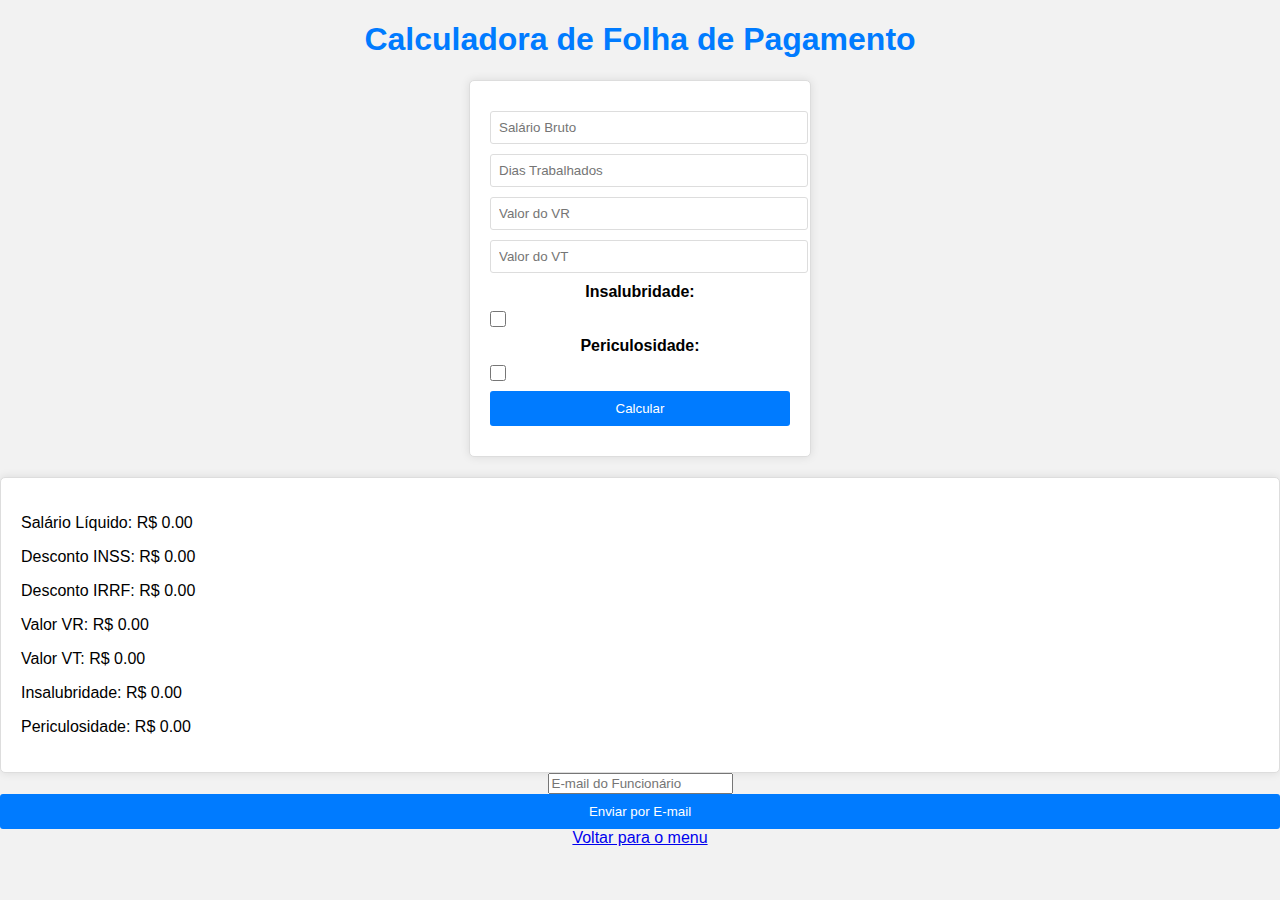
<file: index.html>
<!DOCTYPE html>
<html>
<head>
    <meta charset="UTF-8">
    <title>Calculadora de Folha de Pagamento</title>
    <link rel="stylesheet" type="text/css" href="styles.css">
</head>
<body>
    <h1>Calculadora de Folha de Pagamento</h1>
    <div id="calculator">
        <input type="number" id="salarioBruto" placeholder="Salário Bruto">
        <input type="number" id="diasTrabalhados" placeholder="Dias Trabalhados">
        <input type="number" id="valorVR" placeholder="Valor do VR">
        <input type="number" id="valorVT" placeholder="Valor do VT">
        <label for="insalubridade">Insalubridade:</label>
        <input type="checkbox" id="insalubridade">
        <label for="periculosidade">Periculosidade:</label>
        <input type="checkbox" id="periculosidade">
        <button onclick="calcularFolha()">Calcular</button>
    </div>
    <div id="result">
        <div id="resultText">
            <p>Salário Líquido: <span id="salarioLiquido">R$ 0.00</span></p>
            <p>Desconto INSS: <span id="descontoINSS">R$ 0.00</span></p>
            <p>Desconto IRRF: <span id="descontoIRRF">R$ 0.00</span></p>
            <p>Valor VR: <span id="valorVRCalculado">R$ 0.00</span></p>
            <p>Valor VT: <span id="valorVTCalculado">R$ 0.00</span></p>
            <p>Insalubridade: <span id="insalubridadeCalculada">R$ 0.00</span></p>
            <p>Periculosidade: <span id="periculosidadeCalculada">R$ 0.00</span></p>
        </div>
    </div>

    <!-- Adicione este campo no formulário de cálculo da folha de pagamento -->
    <input type="email" id="emailFuncionario" placeholder="E-mail do Funcionário">

    <!-- Adicione o botão de envio de e-mail -->
    <button onclick="enviarFolhaPorEmail()">Enviar por E-mail</button>

    <!-- Botão "Voltar" -->
    <a href="index4.html">Voltar para o menu</a>

    <script>
        function calcularFolha() {
            const salarioBruto = parseFloat(document.getElementById("salarioBruto").value);
            const descontoINSS = calcularINSS(salarioBruto);
            const descontoIRRF = calcularIRRF(salarioBruto - descontoINSS);

            const diasTrabalhados = parseInt(document.getElementById("diasTrabalhados").value);
            const valorVR = parseFloat(document.getElementById("valorVR").value);
            const valorVT = parseFloat(document.getElementById("valorVT").value);
            const insalubridade = document.getElementById("insalubridade").checked ? 1.2 : 1;
            const periculosidade = document.getElementById("periculosidade").checked ? 1.3 : 1;

            const salarioBase = salarioBruto - descontoINSS - descontoIRRF;
            const salarioComInsalubridade = salarioBase * insalubridade;
            const salarioComPericulosidade = salarioBase * periculosidade;
            const valorVRCalculado = valorVR * diasTrabalhados;
            const valorVTCalculado = valorVT * diasTrabalhados;

            const salarioLiquido = salarioComPericulosidade + salarioComInsalubridade - valorVRCalculado - valorVTCalculado;

            document.getElementById("salarioLiquido").textContent = `R$ ${salarioLiquido.toFixed(2)}`;
            document.getElementById("descontoINSS").textContent = `R$ ${descontoINSS.toFixed(2)}`;
            document.getElementById("descontoIRRF").textContent = `R$ ${descontoIRRF.toFixed(2)}`;
            document.getElementById("insalubridadeCalculada").textContent = `R$ ${((salarioBase * (insalubridade - 1))).toFixed(2)}`;
            document.getElementById("periculosidadeCalculada").textContent = `R$ ${((salarioBase * (periculosidade - 1))).toFixed(2)}`;
            document.getElementById("valorVRCalculado").textContent = `R$ ${valorVRCalculado.toFixed(2)}`;
            document.getElementById("valorVTCalculado").textContent = `R$ ${valorVTCalculado.toFixed(2)}`;
        }

        function calcularINSS(salarioBruto) {
            // Substitua essas taxas de exemplo pelas taxas reais do INSS do seu país
            const taxaINSS = 0.1; // 10%
            return salarioBruto * taxaINSS;
        }

        function calcularIRRF(salarioBase) {
            // Substitua essas taxas de exemplo pelas taxas reais do IRRF do seu país
            const taxaIRRF = 0.15; // 15%
            return salarioBase * taxaIRRF;
        }

        function enviarFolhaPorEmail() {
            // Recupere o e-mail do funcionário e as informações da folha de pagamento
            const emailFuncionario = document.getElementById("emailFuncionario").value;
            const salarioLiquido = document.getElementById("salarioLiquido").textContent;
            const descontoINSS = document.getElementById("descontoINSS").textContent;
            const descontoIRRF = document.getElementById("descontoIRRF").textContent;
            const valorVR = document.getElementById("valorVRCalculado").textContent;
            const valorVT = document.getElementById("valorVTCalculado").textContent;
            const insalubridade = document.getElementById("insalubridadeCalculada").textContent;
            const periculosidade = document.getElementById("periculosidadeCalculada").textContent;

            // Construa o corpo do e-mail com as informações da folha de pagamento
            const corpoEmail = `
                Aqui estão as informações da folha de pagamento:
                Salário Líquido: ${salarioLiquido}
                Desconto INSS: ${descontoINSS}
                Desconto IRRF: ${descontoIRRF}
                Valor VR Calculado: ${valorVR}
                Valor VT Calculado: ${valorVT}
                Insalubridade Calculada: ${insalubridade}
                Periculosidade Calculada: ${periculosidade}
            `;

            // Crie um link de e-mail com o corpo do e-mail preenchido
            const emailLink = `mailto:${emailFuncionario}?subject=Folha de Pagamento&body=${encodeURIComponent(corpoEmail)}`;

            // Abra o cliente de e-mail padrão com o link de e-mail preenchido
            window.location.href = emailLink;
        }
    </script>
</body>
</html>
</file>
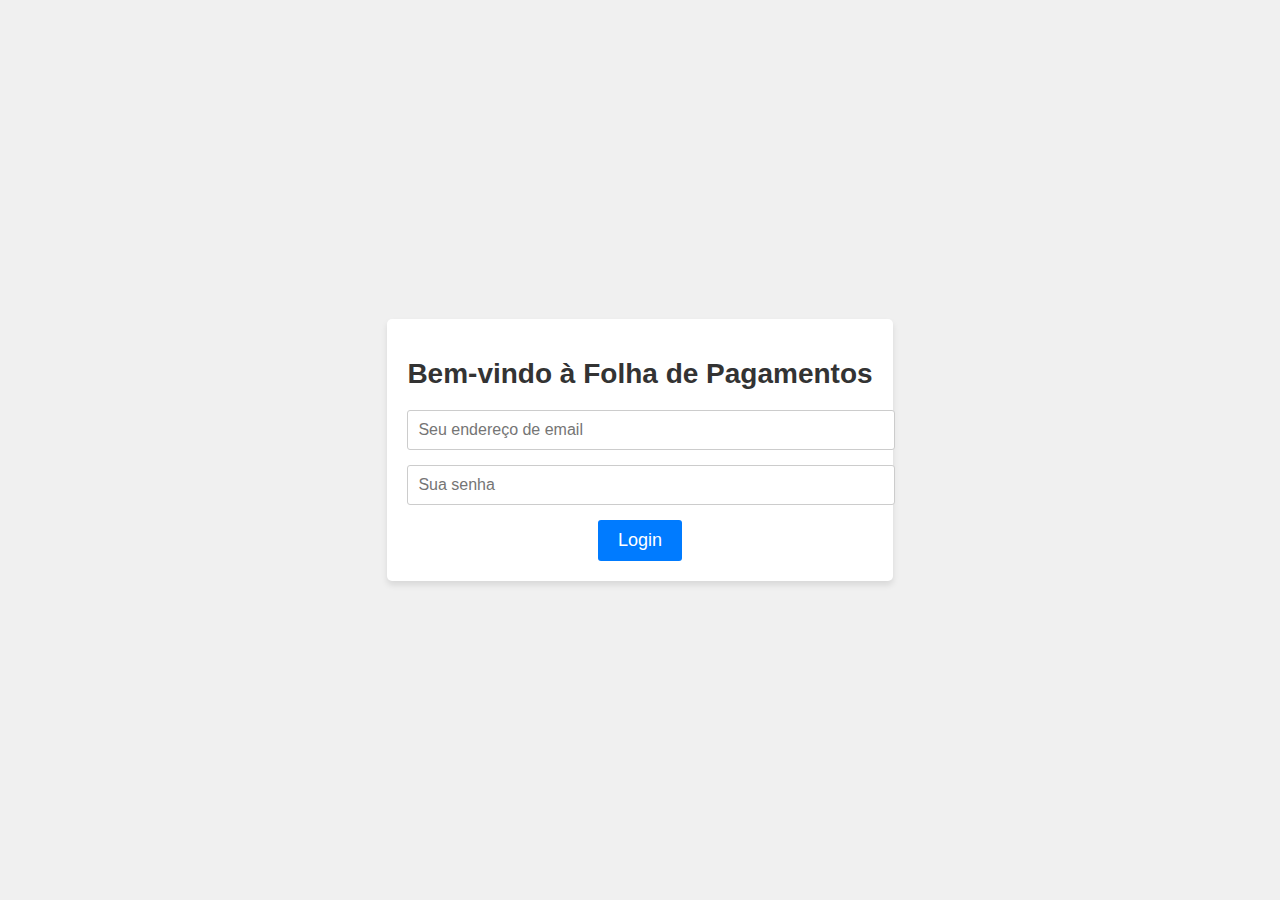
<file: index2.html>
<!DOCTYPE html>
<html>
<head>
    <meta charset="UTF-8">
    <link rel="stylesheet" type="text/css" href="styles2.css">
    <title>Bem-vindo à Folha de Pagamentos</title>
</head>
<body>
    <div class="container">
        <h1 class="title">Bem-vindo à Folha de Pagamentos</h1>
        <form>
            <!-- Email input -->
            <div class="form-group">
                <input type="email" id="emailInput" class="form-control" placeholder="Seu endereço de email">
            </div>

            <!-- Password input -->
            <div class="form-group">
                <input type="password" id="passwordInput" class="form-control" placeholder="Sua senha">
            </div>

            <!-- Botão de Login com função de redirecionamento -->
            <button type="button" class="btn btn-primary" id="loginButton">Login</button>
        </form>
    </div>

    <script>
        // Defina o email e a senha permitidos
        const allowedEmail = "kaykimolina@gmail.com";
        const allowedPassword = "1234567";

        // Seleciona o botão de login pelo ID
        const loginButton = document.getElementById("loginButton");

        // Adiciona um ouvinte de clique ao botão de login
        loginButton.addEventListener("click", function() {
            // Obtém os valores dos campos de email e senha
            const email = document.getElementById("emailInput").value;
            const password = document.getElementById("passwordInput").value;

            // Verifica se o email e a senha inseridos correspondem aos permitidos
            if (email === allowedEmail && password === allowedPassword) {
                // Redireciona para a página de sucesso (substitua a URL pela sua página de sucesso)
                window.location.href = "index4.html";
            } else {
                // Exibe uma mensagem de erro se as credenciais estiverem incorretas
                alert("Credenciais incorretas. Tente novamente.");
            }
        });
    </script>
</body>
</html>
</file>
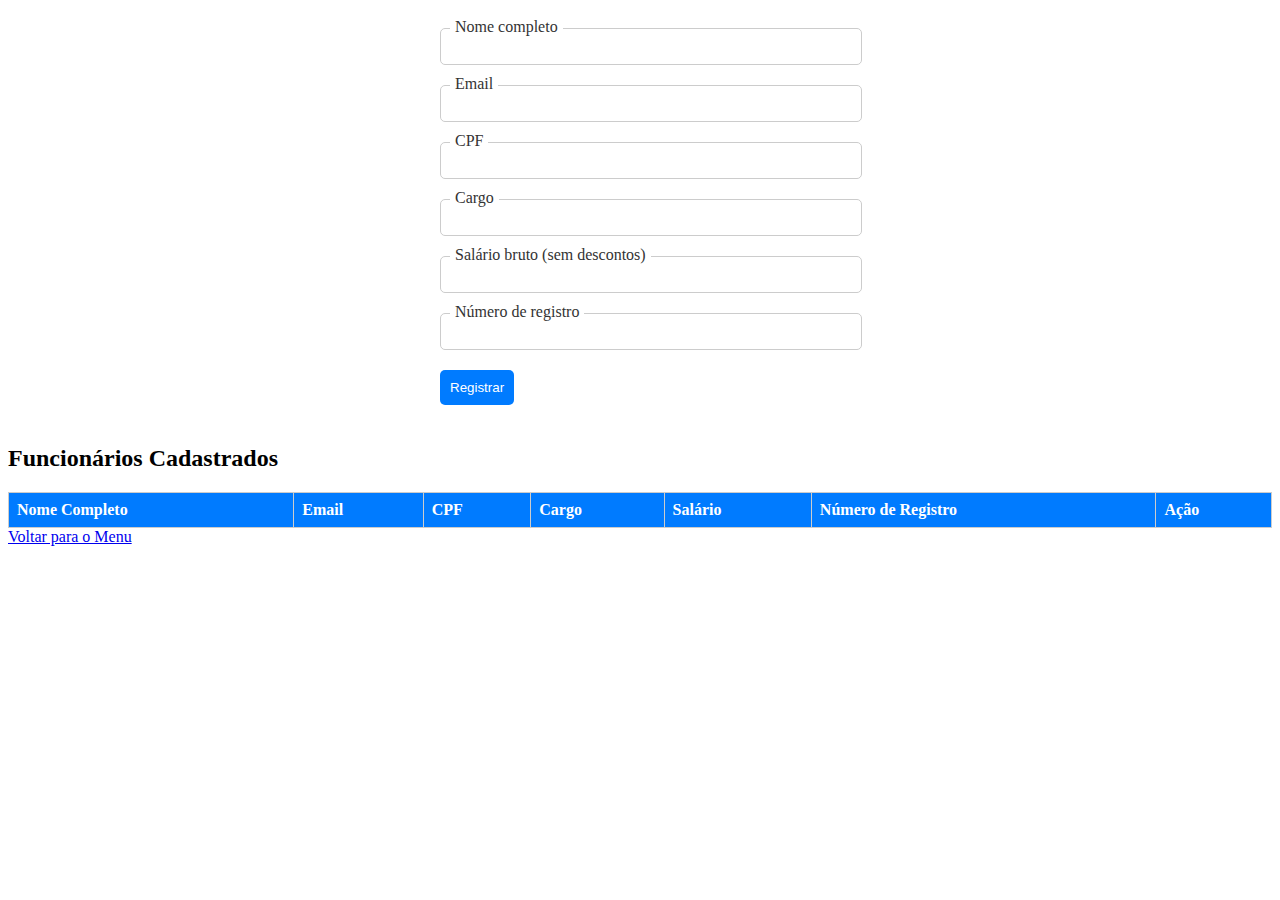
<file: index5.html>
<!DOCTYPE html>
<html>
<head>
    <meta charset="UTF-8">
    <link rel="stylesheet" type="text/css" href="styles5.css">
</head>
<body>
    <form>
        <!-- Nome completo -->
        <div class="form-outline mb-4">
            <input type="text" id="fullName" class="form-control" />
            <label class="form-label" for="fullName">Nome completo</label>
        </div>

        <!-- Email -->
        <div class="form-outline mb-4">
            <input type="text" id="email" class="form-control" />
            <label class="form-label" for "email">Email</label>
        </div>

        <!-- CPF -->
        <div class="form-outline mb-4">
            <input type="text" id="cpf" class="form-control" />
            <label class="form-label" for="cpf">CPF</label>
        </div>

        <!-- Cargo -->
        <div class="form-outline mb-4">
            <input type="text" id="cargo" class="form-control" />
            <label class="form-label" for="cargo">Cargo</label>
        </div>

        <!-- Salário -->
        <div class="form-outline mb-4">
            <input type="text" id="salario" class="form-control" />
            <label class="form-label" for="salario">Salário bruto (sem descontos)</label>
        </div>

        <!-- Numero de registro -->
        <div class="form-outline mb-4">
            <input type="text" id="numeroRegistro" class="form-control" />
            <label class="form-label" for="numeroRegistro">Número de registro</label>
        </div>

        <!-- Botão de registro -->
        <button type="button" class="btn btn-primary btn-block mb-4" id="registerButton">Registrar</button>
    </form>

    <h2>Funcionários Cadastrados</h2>
    <table>
        <tr>
            <th>Nome Completo</th>
            <th>Email</th>
            <th>CPF</th>
            <th>Cargo</th>
            <th>Salário</th>
            <th>Número de Registro</th>
            <th>Ação</th> <!-- Coluna para os botões de Excluir e Editar -->
        </tr>
        <tbody id="employeeList">
            <!-- Aqui serão exibidos os funcionários cadastrados -->
        </tbody>
    </table>

    <script>
        const registerButton = document.getElementById("registerButton");
        const employeeList = document.getElementById("employeeList");
        let employees = [];

        registerButton.addEventListener("click", function() {
            const fullName = document.getElementById("fullName").value;
            const email = document.getElementById("email").value;
            const cpf = document.getElementById("cpf").value;
            const cargo = document.getElementById("cargo").value;
            const salario = document.getElementById("salario").value;
            const numeroRegistro = document.getElementById("numeroRegistro").value;

            const employee = {
                fullName: fullName,
                email: email,
                cpf: cpf,
                cargo: cargo,
                salario: salario,
                numeroRegistro: numeroRegistro
            };

            employees.push(employee);

            // Limpar os campos de registro
            document.getElementById("fullName").value = "";
            document.getElementById("email").value = "";
            document.getElementById("cpf").value = "";
            document.getElementById("cargo").value = "";
            document.getElementById("salario").value = "";
            document.getElementById("numeroRegistro").value = "";

            displayEmployees();
        });

        function displayEmployees() {
            employeeList.innerHTML = ""; // Limpar a lista

            employees.forEach(function(employee, index) {
                const row = document.createElement("tr");
                row.innerHTML = `
                    <td>${employee.fullName}</td>
                    <td>${employee.email}</td>
                    <td>${employee.cpf}</td>
                    <td>${employee.cargo}</td>
                    <td>${employee.salario}</td>
                    <td>${employee.numeroRegistro}</td>
                    <td>
                        <button onclick="editEmployee(${index})">Editar</button>
                        <button onclick="deleteEmployee(${index})">Excluir</button>
                    </td>
                `;
                employeeList.appendChild(row);
            });
        }

        function editEmployee(index) {
            // Preencha o formulário com os detalhes do funcionário para edição
            const employee = employees[index];
            document.getElementById("fullName").value = employee.fullName;
            document.getElementById("email").value = employee.email;
            document.getElementById("cpf").value = employee.cpf;
            document.getElementById("cargo").value = employee.cargo;
            document.getElementById("salario").value = employee.salario;
            document.getElementById("numeroRegistro").value = employee.numeroRegistro;

            // Remova o funcionário da lista (você pode adicionar lógica de edição mais avançada aqui)
            employees.splice(index, 1);
            displayEmployees();
        }

        function deleteEmployee(index) {
            // Remove o funcionário do array
            employees.splice(index, 1);

            // Atualiza a exibição dos funcionários
            displayEmployees();
        }
    </script>

    <a href="index4.html">Voltar para o Menu</a>
</body>
</html>
</file>
<file: styles.css>
body {
    font-family: Arial, sans-serif;
    background-color: #f2f2f2;
    text-align: center;
    margin: 0;
    padding: 0;
}

h1 {
    color: #007bff;
}

#calculator {
    background-color: #fff;
    border: 1px solid #ddd;
    padding: 20px;
    border-radius: 5px;
    box-shadow: 0px 0px 10px rgba(0, 0, 0, 0.1);
    width: 300px;
    margin: 0 auto;
}

#calculator input, #calculator button, #calculator label {
    display: block;
    margin: 10px 0;
}

input[type="number"] {
    width: 100%;
    padding: 8px;
    border: 1px solid #ddd;
    border-radius: 3px;
}

input[type="checkbox"] {
    width: 16px;
    height: 16px;
}

label {
    font-weight: bold;
}

button {
    background-color: #007bff;
    color: #fff;
    padding: 10px 20px;
    border: none;
    cursor: pointer;
    border-radius: 3px;
    width: 100%;
}

button:hover {
    background-color: #0056b3;
}

#result {
    margin-top: 20px;
    text-align: left;
}

#resultText {
    background-color: #fff;
    border: 1px solid #ddd;
    padding: 20px;
    border-radius: 5px;
    box-shadow: 0px 0px 10px rgba(0, 0, 0, 0.1);
}
</file>
<file: styles2.css>
body {
  font-family: Arial, sans-serif;
  background-color: #f0f0f0;
  margin: 0;
  display: flex;
  justify-content: center;
  align-items: center;
  height: 100vh;
}

.container {
  background-color: #fff;
  padding: 20px;
  border-radius: 5px;
  box-shadow: 0 4px 6px rgba(0, 0, 0, 0.1);
  text-align: center;
}

.title {
  color: #333;
  font-size: 28px;
  margin-bottom: 20px;
}

.form-group {
  margin: 15px 0;
}

.form-control {
  width: 100%;
  padding: 10px;
  border: 1px solid #ccc;
  border-radius: 3px;
  font-size: 16px;
}

.btn {
  background-color: #007bff;
  color: #fff;
  border: none;
  border-radius: 3px;
  padding: 10px 20px;
  font-size: 18px;
  cursor: pointer;
}

.btn:hover {
  background-color: #0056b3;
}
</file>
<file: styles5.css>
/* Estilo para a tabela de funcionários cadastrados */
table {
    border-collapse: collapse;
    width: 100%;
    border: 1px solid #ccc;
    margin-top: 20px;
}

/* Estilo para as células da tabela */
td, th {
    border: 1px solid #ccc;
    padding: 8px;
    text-align: left;
}

/* Estilo para as células do cabeçalho da tabela */
th {
    background-color: #007bff;
    color: #fff;
}
/* Estilo geral para o formulário */
form {
    max-width: 400px;
    margin: 0 auto;
    padding: 20px;
}

/* Estilo para os campos de entrada de texto e rótulos */
.form-outline {
    position: relative;
    margin-bottom: 20px;
}

.form-control {
    width: 100%;
    padding: 10px;
    border: 1px solid #ccc;
    border-radius: 5px;
}

.form-label {
    position: absolute;
    top: -10px; /* Ajuste a margem superior para afastar o rótulo do campo de entrada */
    left: 10px;
    padding: 0 5px;
    background-color: #fff;
    color: #333;
}

/* Estilo para o botão de envio */
.btn-primary {
    background-color: #007bff;
    color: #fff;
    padding: 10px;
    border: none;
    border-radius: 5px;
    cursor: pointer;
}

.btn-primary:hover {
    background-color: #0056b3;
}

/* Estilo para a caixa de seleção (checkbox) */
.form-check-input {
    margin-right: 5px;
}

/* Estilo para os botões de login social */
.btn-link.btn-floating {
    font-size: 24px;
    margin: 5px;
    color: #007bff;
}

/* Estilo para os ícones dos botões de login social */
.btn-link.btn-floating i {
    font-size: 24px;
}
</file>
